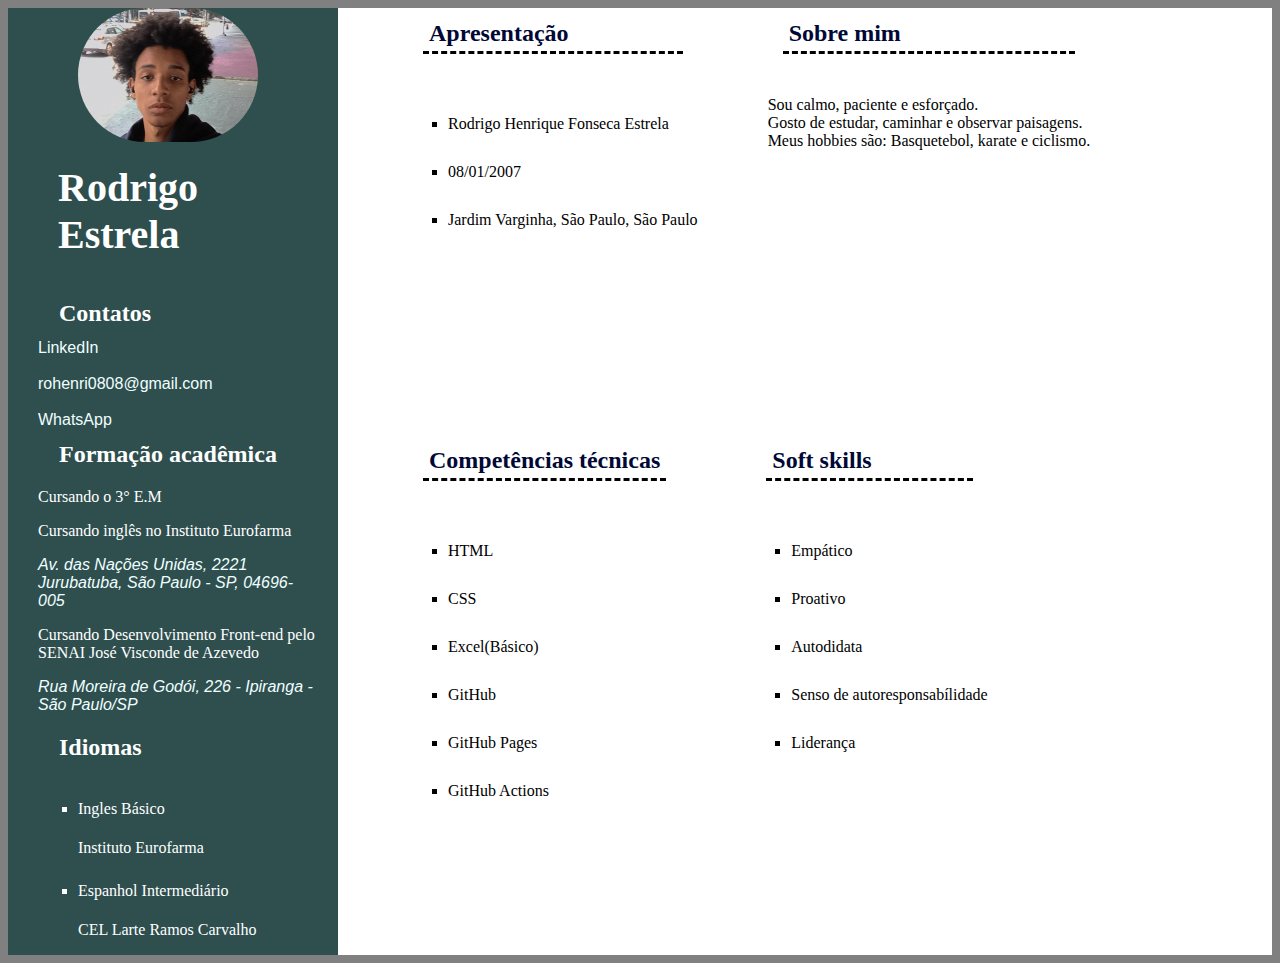
<file: index.html>
<!DOCTYPE html>
<html lang="pt-BR" data-tema="light">

<head>
    <meta charset="UTF-8">
    <meta name="viewport" content="width=device-width, initial-scale=1.0">
    <title>Curriculo</title>
    <!-- <link rel="stylesheet" href="reset.css"> -->
    <link rel="stylesheet" href="html&body.css">
    <link rel="stylesheet" href="aside.css">
    <link rel="stylesheet" href="main.css">
</head>

<body>


<!-- =================================== ASIDE ============================================ -->


    <aside>
        <section id="aside">
            <!-- <button type="button" id="btTrocaTema">Trocar tema</button> -->
          <span><img src="IMG_20230127_133654_380.jpg" alt="Rodrigo, autor"></span>
            <h1 id="eu">Rodrigo Estrela</h1>
            <section id="contatos">
                <h2>Contatos</h2>

                <a href="https://www.linkedin.com/in/rodrigo-henrique-b15315221/" target="_blank">LinkedIn</a>
                <br><br>
                <a href="mailto:rohenri0808@gmail.com">rohenri0808@gmail.com</a>
                <br><br>
                <a href="https://wa.me/+5511918721662" target="_blank">WhatsApp</a>

                <h2>Formação acadêmica</h2>
                <p>Cursando o 3° E.M</p>
                <p>Cursando inglês no Instituto Eurofarma</p>
                <address><a href="https://www.google.com/maps/place/Instituto+Eurofarma/@-23.6749053,-46.6991784,17z/data=!3m1!4b1!4m6!3m5!1s0x94ce51f7dd839263:0x36a51cd77d14fa58!8m2!3d-23.6749053!4d-46.6991784!16s%2Fg%2F11h2hftgr2?entry=ttu" target="_blank" rel="noopener noreferrer">Av. das Nações Unidas, 2221 Jurubatuba, São Paulo - SP, 04696-005</a></address>

                
                <p>Cursando Desenvolvimento Front-end pelo SENAI José Visconde de Azevedo 
                <address><a href="https://www.google.com/maps/place/Senai+Ipiranga+(Automobil%C3%ADstica)/@-23.5922153,-46.6114832,17z/data=!3m1!4b1!4m6!3m5!1s0x94ce57a5620a55f1:0xe5cb82e6f52522cd!8m2!3d-23.5922153!4d-46.6114832!16s%2Fg%2F11byp821zz?entry=ttu" target="_blank">Rua Moreira de Godói, 226 - Ipiranga - São Paulo/SP</a></address></p>

            </section>
            <section id="idiomas">
                <h2>Idiomas</h2>
                <ul>
                    <li>Ingles Básico</li>
                    <p>Instituto Eurofarma</p>
                    <li>Espanhol Intermediário</li>
                    <p>CEL Larte Ramos Carvalho</p>
                </ul>

            </section>


        </section>

    </aside>

<!-- =======================================  MAIN  ============================================= -->

    <section id="pai">
        <section id="main">
            <section id="apresentacao" >
                <h2     class="border">Apresentação</h2>
                <span class="a"><ul>
                    
                    <li>Rodrigo Henrique Fonseca Estrela</li>
                    <li>08/01/2007</li>
                    <li>Jardim Varginha, São Paulo, São Paulo</li>
                    
                </ul></span>
            </section>

            <section id="sobre" >
                <h2 class="border">Sobre mim</h2>

                <span class="a"><p>Sou calmo, paciente e esforçado. <br> Gosto de estudar, caminhar e observar paisagens. <br> Meus
                    hobbies
                    são: Basquetebol, karate e ciclismo.</p></span>
            </section>

            <section id="comp" >
                <h2 class="border">Competências técnicas</h2>
                <span class="a"><ul>
                     <li>HTML</li>
                    <li>CSS</li>
                    <li>Excel(Básico)</li>
                    <li>GitHub</li>
                    <li>GitHub Pages</li>
                    <li>GitHub Actions</li>
                    
                </ul></span>
            </section>

            <section id="soft">
                <h2 class="border">Soft skills</h2>
                <span class="a"><ul>
                    <li>Empático</li>
                    <li>Proativo</li>
                    <li>Autodidata</li>
                    <li>Senso de autoresponsabílidade</li>
                    <li>Liderança</li>
                </ul></span>
            </section>
        </section>
    </section>
    
</body>

</html>
</file>
<file: html&body.css>
/* =================================  ESTILIZAÇÃO HTML E BODY   ================================ */
    :root{
        font-size: 16px;
    }
    html{
        background-color: gray;
    }
body{
    display: flex;
    /* flex-flow: column wrap; */
    

    margin: 8px;
    font-size: 16px;
    /* background-color: rgb(0, 255, 234); */
    /* border: 2px solid black; */
}

#main{
    float: right;
    display: flex;
    flex-flow: column wrap;
    gap: 10px;
}
h1{
   margin: 10px 20px 30px;
   padding: 8px 10px;
   font-size: 2.5rem;
}
h2{
    font-size: 1.5rem;
    padding: 4px 6px;
    margin: 8px 15px;
    
}
.border{
    border-bottom: 3px black dashed;
}
ul{
    padding-left: 40px;
    margin-top: 30px;
    /* list-style-image: url('https://imgs.search.brave.com/QZxcLxgRBKy31vklpBkAUoYZCrPyzHPTzz_krkPOV_4/rs:fit:500:0:0/g:ce/aHR0cHM6Ly9zLnpz/dC5jb20uYnIvY21z/LWFzc2V0cy8yMDIx/LzEyL21lbGhvci1i/b2xhLWRlLWJhc3F1/ZXRlLTEtLndlYnA'); */
    list-style-type: square;
    font-size: 16px;
    /* width: 10px; */
}
li{
    padding: 5px 0;
    margin-top: 20px;
}
section{
    padding: 0 10px;
}
/* section:hover{
    transform:scale3d( 1, 1, 1) ;
} */
p{
    margin: 16px 0 16px 0;
}
img{
    width: 100px;
    border-radius: 100px;
    zoom: 1.8;
    transition: transform 0.6s ease-in-out;
    
}
img:hover{ 
    cursor: pointer; 
    transform: scale(3.2) translate(80%,  50%);
}
    
   

span{
    padding-left: 50px;
}
a{
    font-family: Arial, Helvetica, sans-serif;
    transition: 0.6s;
    text-decoration: none;
}
a:hover{
    /* background-color:rgba(0, 87, 128, 0.973); */
    color: rgb(136, 255, 0);
    text-decoration: underline ;
    font-size: 18px;
}
</file>
<file: aside.css>
/* =================ESTILIZAÇÃO ASIDE================= */
aside{
    /* display: flex;
    flex-flow: column wrap; */

    float: left;
    background-color: darkslategray;
    color: white;
}
#aside{
    padding-left: 20px;
    width: 300px;
    /* border: 2px solid purple; */
   
}

a{
    color: azure;
}
</file>
<file: main.css>
/* =================================== ESTILIZAÇÃO MAIN  ======================================= */
#pai{
    display: flex;
    flex-direction: row;
    background-color: white;
    
}
#main{
    /* border: 2px solid red; */
    margin: 0px 30px;
    padding: 0 0 0 20px;
    display: flex;
    flex-flow: row wrap;
    gap: 50px;
}
#main h2{
    color: rgb(0, 8, 54);
}
</file>
